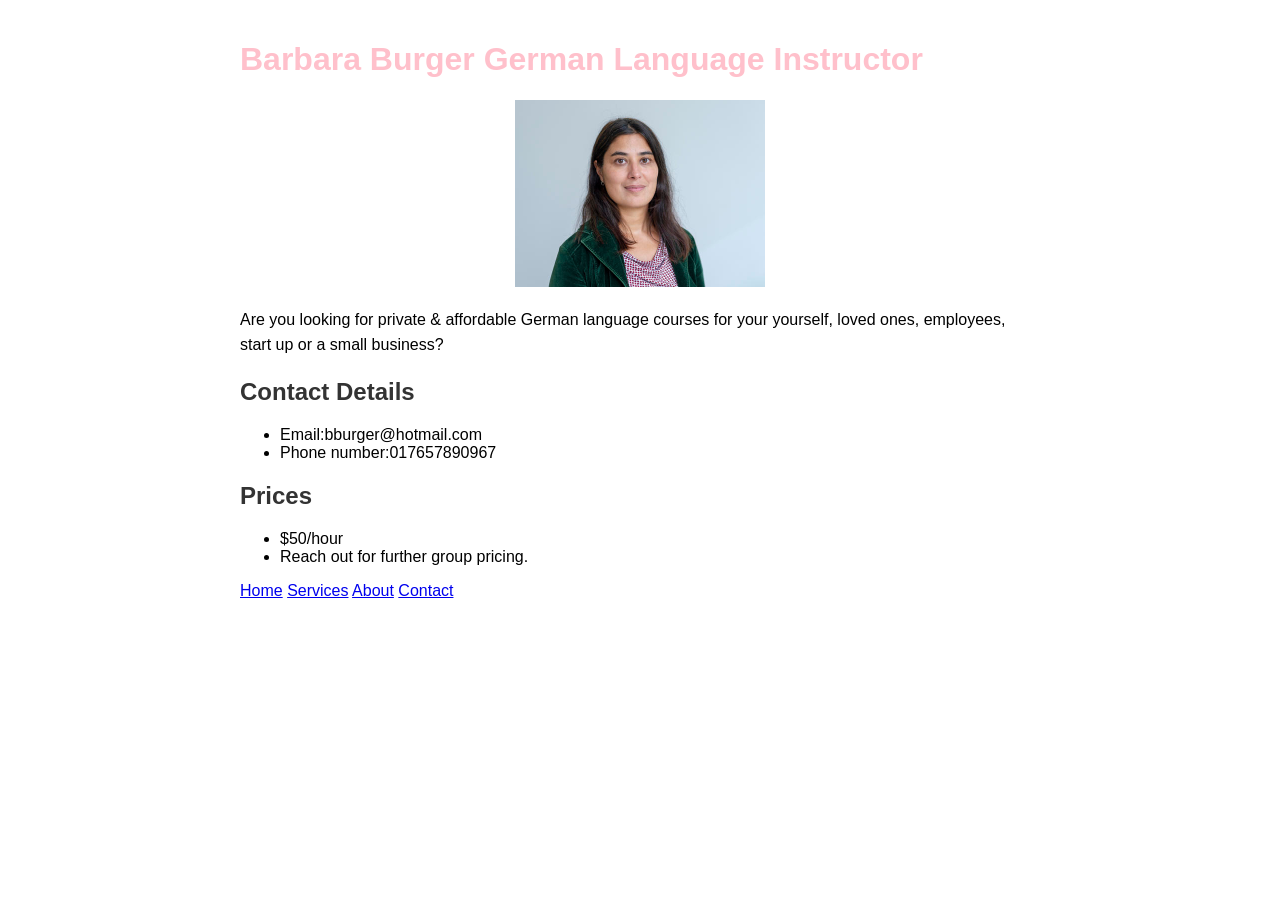
<file: index.html>
<!DOCTYPE html>
<html>

<head>
    <title>Barbara Burger Private German Classes</title>
    <link rel="stylesheet" href="style.css">
</head>

<body>

<h1>Barbara Burger German Language Instructor</h1>
<div style="text-align: center;">
    <img src="burger-barbara.jpg" width="250" alt="Barbara Burger">
</div>

<p>Are you looking for private & affordable German language courses for your yourself, loved ones, employees, start up or a small business?</p>

<h2>Contact Details</h2>

<ul>
<li>Email:bburger@hotmail.com</li>
<li>Phone number:017657890967</li>
</ul>

<h2>Prices</h2>

<ul>
<li>$50/hour</li>
<li>Reach out for further group pricing.</li>
</ul>

<nav>
<a href="#home">Home</a>
<a href="#services">Services</a>
<a href="#about">About</a>
<a href="#contact">Contact</a>
</nav>

</body>

</html>
</file>
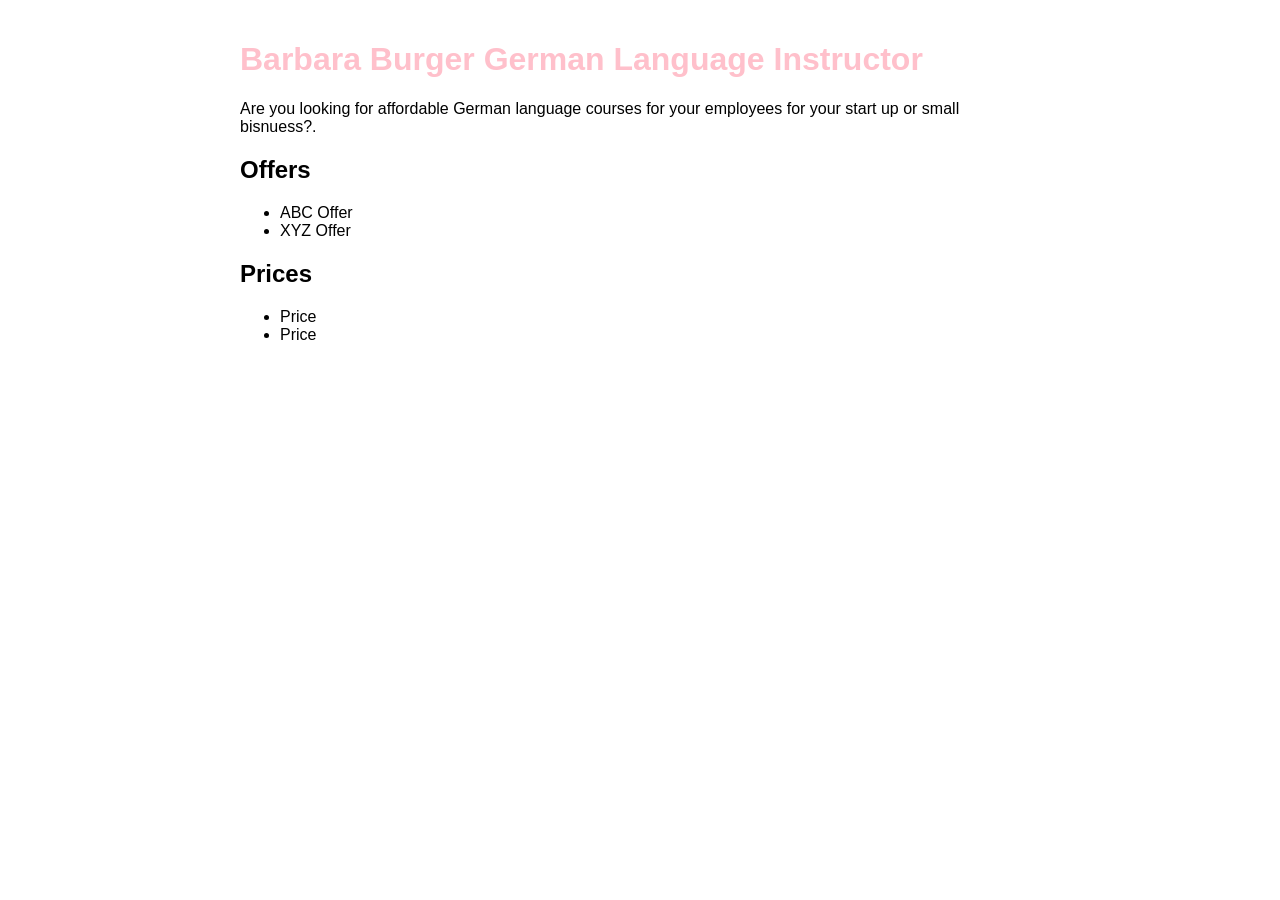
<file: test_website.html>
<!DOCTYPE html>
<html>

<head>
    <title>JM Resources</title>
    <link rel="stylesheet" href="test_website.css">
</head>

<body>

<h1>Barbara Burger German Language Instructor</h1>

<p>Are you looking for affordable German language courses for your employees for your start up or small bisnuess?.</p>

<h2>Offers</h2>

<ul>
<li>ABC Offer</li>
<li>XYZ Offer</li>
</ul>

<h2>Prices</h2>

<ul>
<li>Price</li>
<li>Price</li>
</ul>

</body>

</html>
</file>
<file: style.css>
body {
    max-width: 800px;
    margin: auto;
    font-family: Arial;
    padding: 20px;
}

h1 {
    color: pink;
}

h2 {
    color: #333;
}

p {
    line-height: 1.6;
}
</file>
<file: test_website.css>
body {
    max-width: 800px;
    margin: auto;
    font-family: Arial;
    padding: 20px;
}

h1 {
    color: pink;
}
</file>
